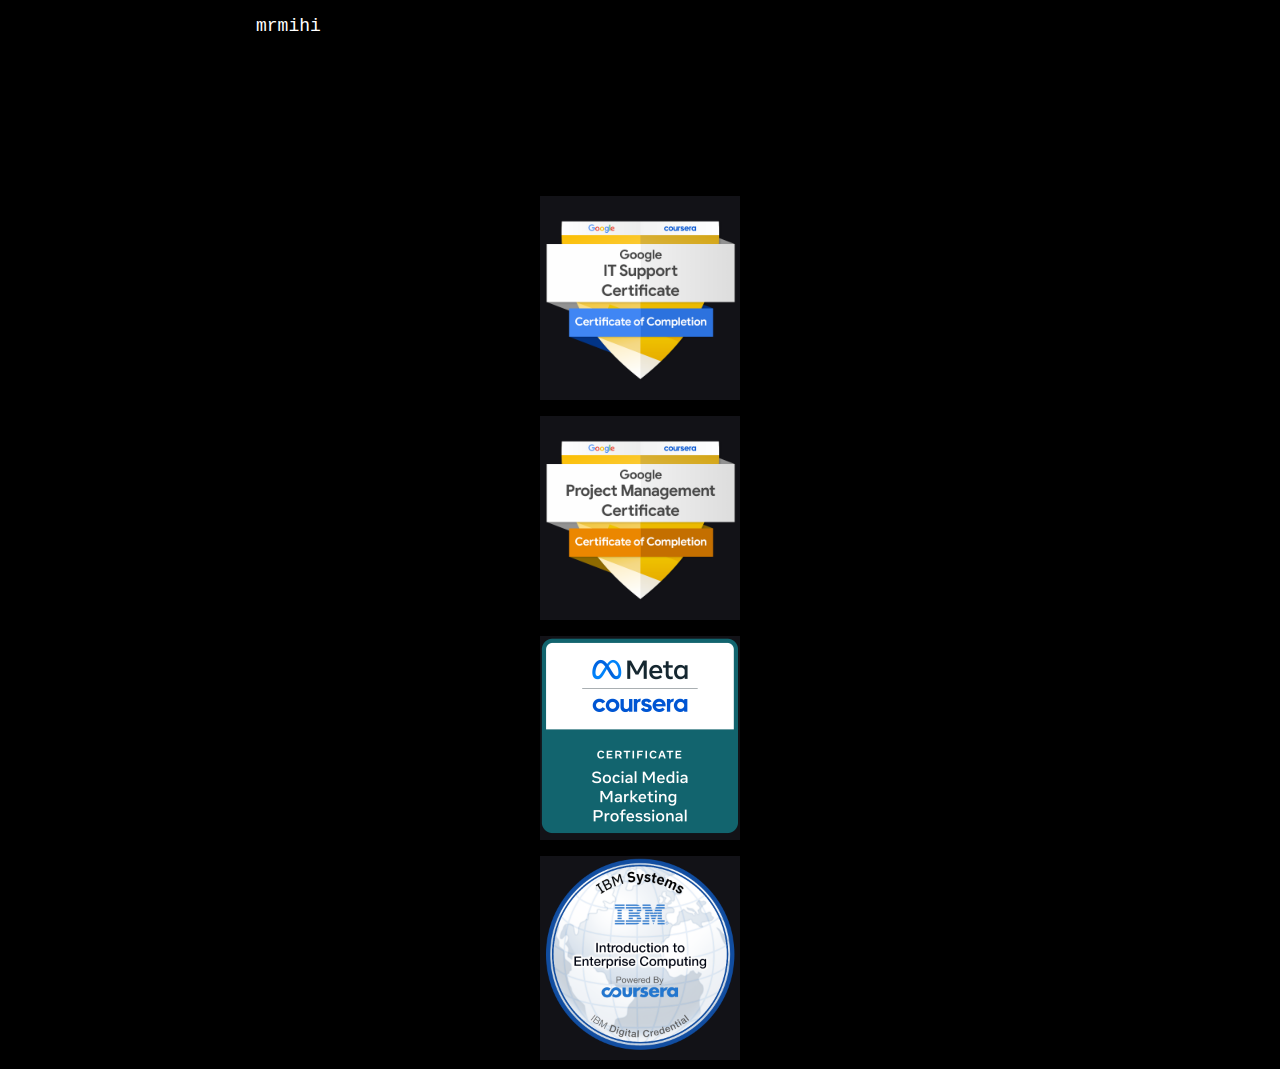
<file: badge.html>
<!DOCTYPE html>
<html lang="en">
<head>
    <meta charset="UTF-8">
    <meta http-equiv="X-UA-Compatible" content="IE=edge">
    <meta name="viewport" content="width=device-width, initial-scale=1.0">
    <link rel="stylesheet" href="css/badge.css">
    <title>badges</title>
    <link rel="shortcut icon" href="images/badge.ico" type="image/x-icon">
</head>
<body>
    
<div class="home"><a href="index.html">mrmihi</a></div>

<div class="grid-parent">
    <div class="grid-item one">
        <a href="https://www.credly.com/badges/3cc69107-463e-446f-be4c-d3cea11db1b7/public_url" target="_blank">
            <img src="images/google-it.png" alt="google-it" class="skill">
        </a>
    </div>

    <div class="grid-item two">
        <a href="https://www.credly.com/badges/d1822cd4-0b32-4ed7-af3b-f5831e4ec8a9/public_url" target="_blank">    
            <img src="images/google-project.png" alt="google-project" class="skill">
        </a>
    </div>  

    <div class="grid-item three">
        <a href="https://www.credly.com/badges/01298c6a-bcd7-4450-819f-ad869c9c55c3/public_url" target="_blank">
            <img src="images/meta-social.png" alt="meta-social" class="skill">
        </a>
    </div>

    <div class="grid-item four">
        <a href="https://www.credly.com/badges/0f16a106-96e8-4747-ae35-707ffd83bf11/public_url" target="_blank">
            <img src="images/ibm-enterprise.png" alt="ibm-enterprise" class="skill">
        </a>
    </div>
</div>

</body>
</html>
</file>
<file: css/badge.css>
body{
  background-color: black;
}
.home{
  width:60vw;
  margin: auto;
  margin-top: 1rem;
  color: white;
  font-family: monospace;
  font-size: 18px;
}
.grid-parent{
  margin-top: 10em;
  display: grid;
  grid-template-columns: repeat(auto-fit,minmax(200px, 210px));
  grid-gap: 1rem;
  grid-auto-rows: minmax(100px, auto);
  justify-content: center;
  justify-self: center;
  justify-items: center;
}

.grid-item{
  background-color: #121217;
}
.skill{
  max-width: 200px;
  max-height: 200px;
  margin: auto;

}

a{
  color: white;
  text-decoration: none;
}

a:visited{
  color: white;
}
</file>
